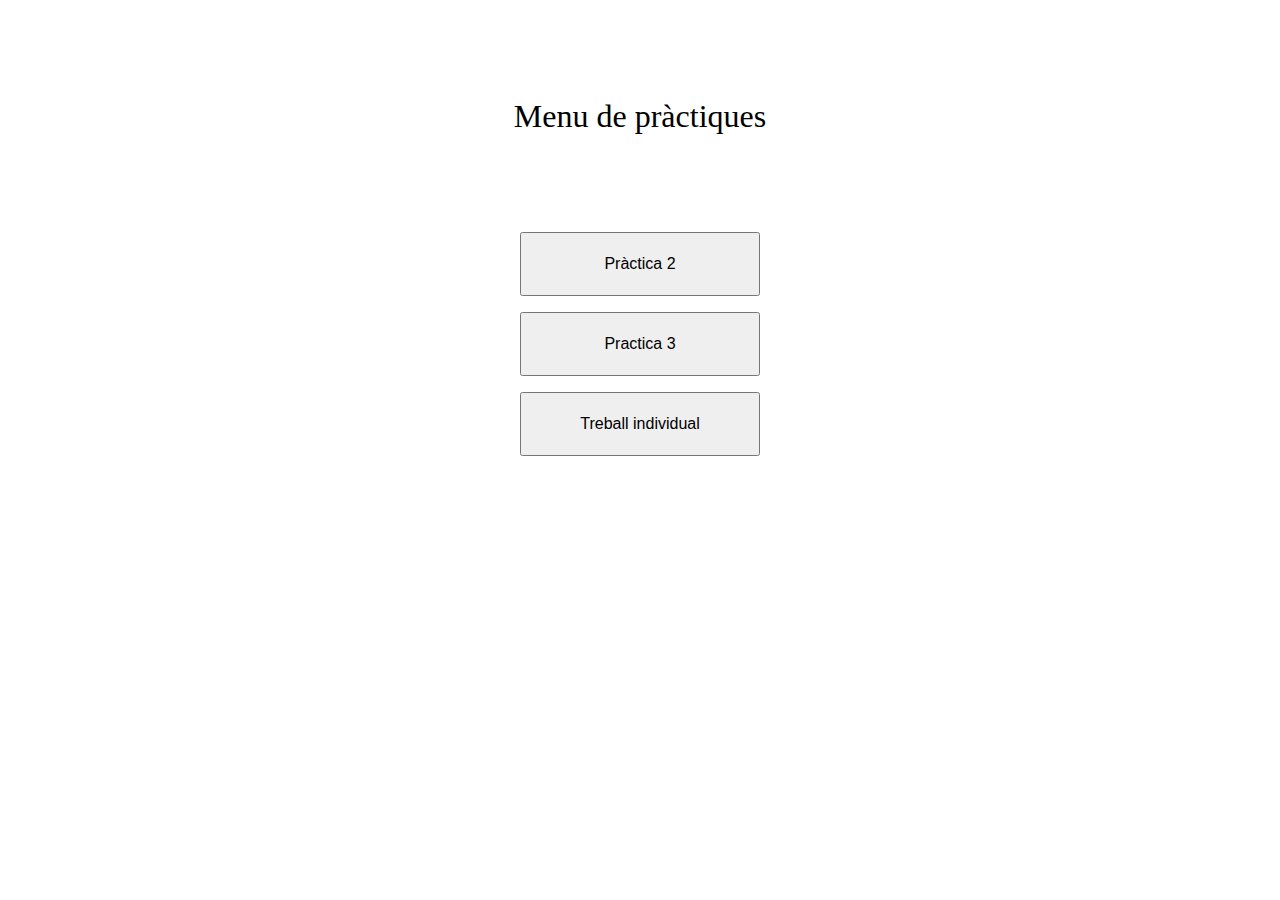
<file: index.html>
<!DOCTYPE html> 
<html>
	<head>
		<title>Pràctica individual 1</title>
		<meta charset="UTF-8">
		<link rel="stylesheet" href="./pi_02/styles/main.css">
		<script src="./pi_02/js/loader.js"></script>
		<script src="./pi_02/js/game_info.js"></script>
		<script src="./pi_02/js/menu_controller.js"></script>
	</head>
	<body>
		<p class="menu-object" id="title">Menu de pràctiques</p>
		<button class="menu-object" onclick="practica2()"> 
			Pràctica 2
		</button>
		<button class="menu-object" onclick="practica3()"> 
			Practica 3
		</button>
		<button class="menu-object" onclick="treballIndividual()"> 
			Treball individual
		</button>
	</body>
</html>
</file>
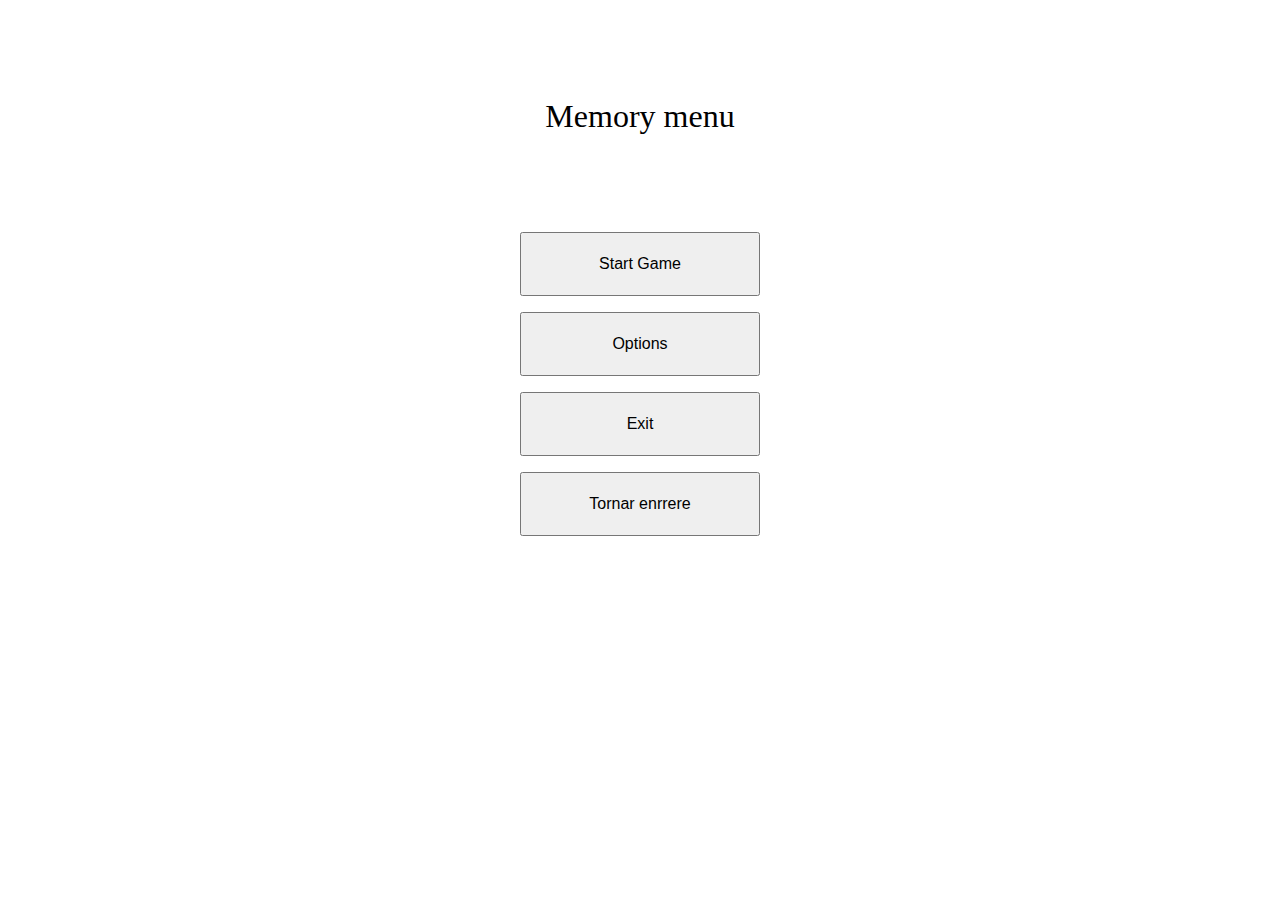
<file: pi_02/index.html>
<!DOCTYPE html> 
<html>
	<head>
		<link rel="stylesheet" href="./styles/main.css">
		<script src="./js/loader.js"></script>
		<script src="./js/game_info.js"></script>
		<script src="./js/menu_controller.js"></script>
		<title> My first game - Menu </title>
	</head>
	<body>
		<p class="menu-object" id="title">Memory menu</p>
		<button class="menu-object" onclick="start_game()"> 
			Start Game 
		</button>
		<button class="menu-object" onclick="options()"> 
			Options 
		</button>
		<button class="menu-object" onclick="exit()"> 
			Exit 
		</button>
		<button class="menu-object" onclick="inici()"> 
			Tornar enrrere
		</button>
	</body>
</html>
</file>
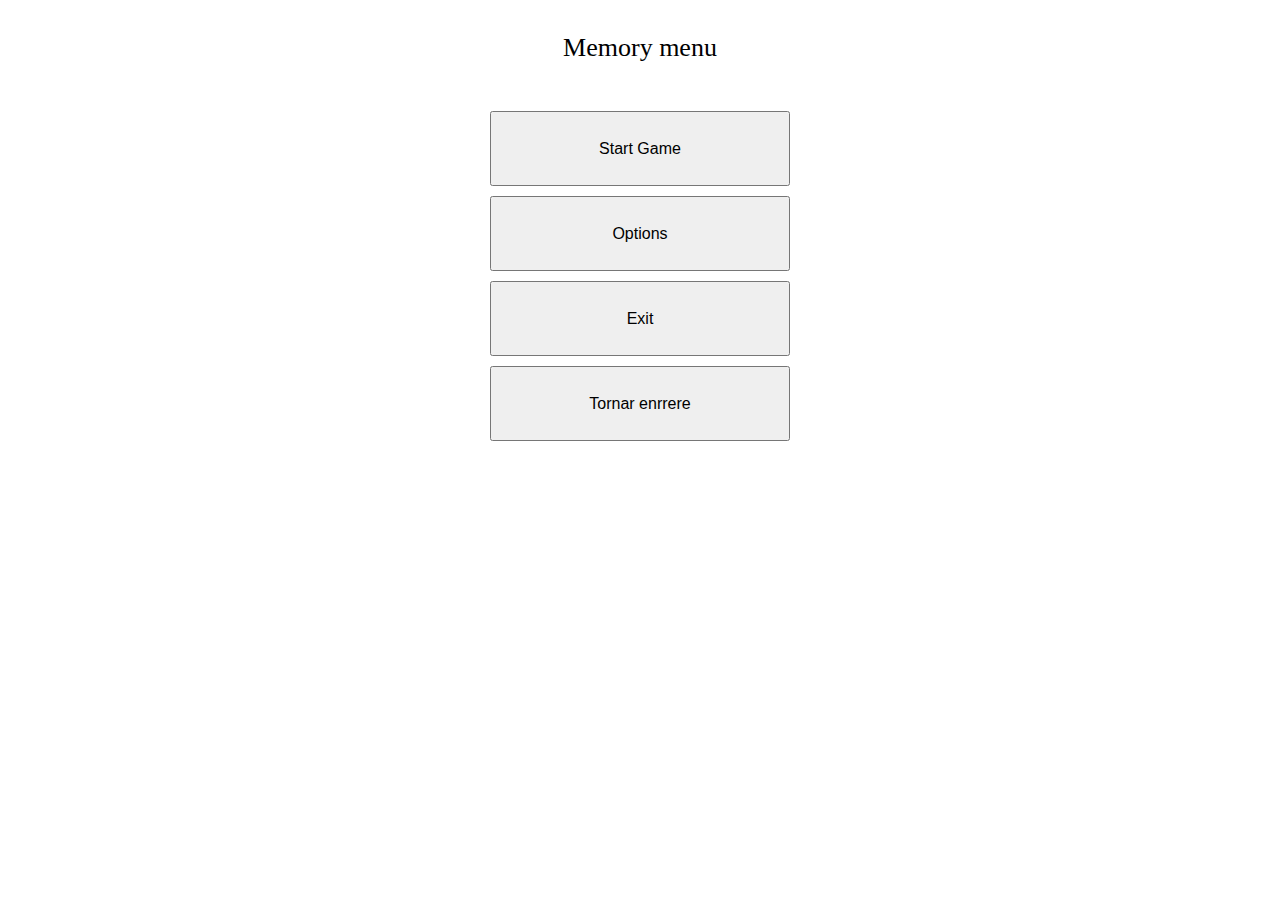
<file: pi_03/index.html>
<!DOCTYPE html> 
<html>
	<head>
		<link rel="stylesheet" href="./styles/main.css">
		<script src="./js/loader.js"></script>
		<script src="./js/game_info.js"></script>
		<script src="./js/menu_controller.js"></script>
		<title> My first game - Menu </title>
	</head>
	<body>
		<p class="menu-object" id="title">Memory menu</p>
		<button class="menu-object" onclick="start_game()"> 
			Start Game 
		</button>
		<button class="menu-object" onclick="options()"> 
			Options 
		</button>
		<button class="menu-object" onclick="exit()"> 
			Exit 
		</button>
		<button class="menu-object" onclick="inici()"> 
			Tornar enrrere
		</button>
	</body>
</html>
</file>
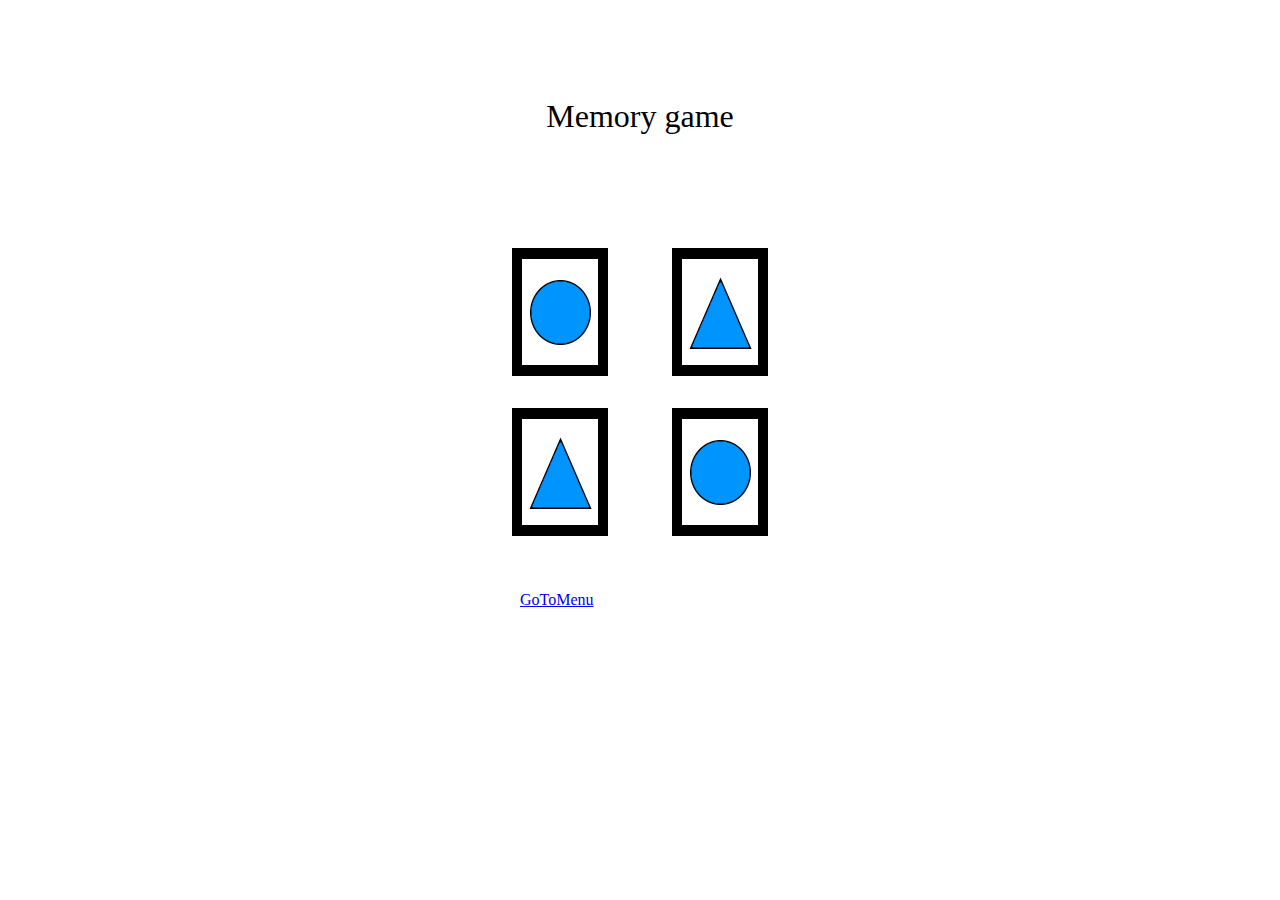
<file: pi_02/html/game.html>
<!DOCTYPE html> 
<html>
	<head>
		<link rel="stylesheet" href="../styles/main.css">
		<script src="../js/game_controller.js"></script>
		<script src="../js/loader.js"></script>
		<title> My first game - Game </title>
	</head>
	<body>
		<p class="menu-object" id="title">Memory game</p>
		<div class="cartes">
			<img src="../resources/cb.png" onclick="items[0].do_click()">
			<img src="../resources/tb.png" onclick="items[1].do_click()">
			<img src="../resources/tb.png" onclick="items[2].do_click()">
			<img src="../resources/cb.png" onclick="items[3].do_click()">
		</div>
		<a class="menu-object" href="../index.html">GoToMenu</a>
	</body>
</html>
</file>
<file: pi_02/styles/main.css>
#title{
	display: grid;
    gap: 0.65em;
    padding: 0.625em;
    font-size: 1.625em;
	font-size: 2em;
    justify-content: center;
    align-items: center;
}

.menu-object{
	display: grid;
    align-items: center;
    margin-left: auto;
    margin-right: auto;
    width: 15em;
    height: 4em;
    font-size: 1em;
    margin-top: 1em;
}

p{
	text-align: center;
}

button.menu-object:active{
	font-size: 1em;
	width: 15em;
	height: 4em;
}

button.menu-object:hover:not(:active){
	font-size: 1em;
	width: 20em;
	height: 5em;
}


.cartes{
	display: grid;
    grid-template-columns: 10em 10em;
    grid-auto-rows: minmax(10em, auto);
    align-items: center;
    justify-content: center;
    align-content: center;
    justify-items: center;
    grid-row: 1;
}
</file>
<file: pi_03/styles/main.css>
input[type=number]{
	height: 3rem;
    font-size: 1.3rem;
    font-weight: bold;
    width: 3rem;
    text-align: center;
}

#title{
	font-size: 26px;
	line-height: 75px;
}

.menu-object{
	display:block;
	margin-left: auto;
	margin-right: auto;
	width: 300px;
	height: 75px;
	font-size: 16px;
	margin-top: 10px;
}

p{
	text-align: center;
}

button.menu-object:active{
	font-size: 18px;
	width: 275px;
	height: 70px;
}

button.menu-object:hover:not(:active){
	font-size: 22px;
	width: 325px;
	height: 85px;
}
</file>
